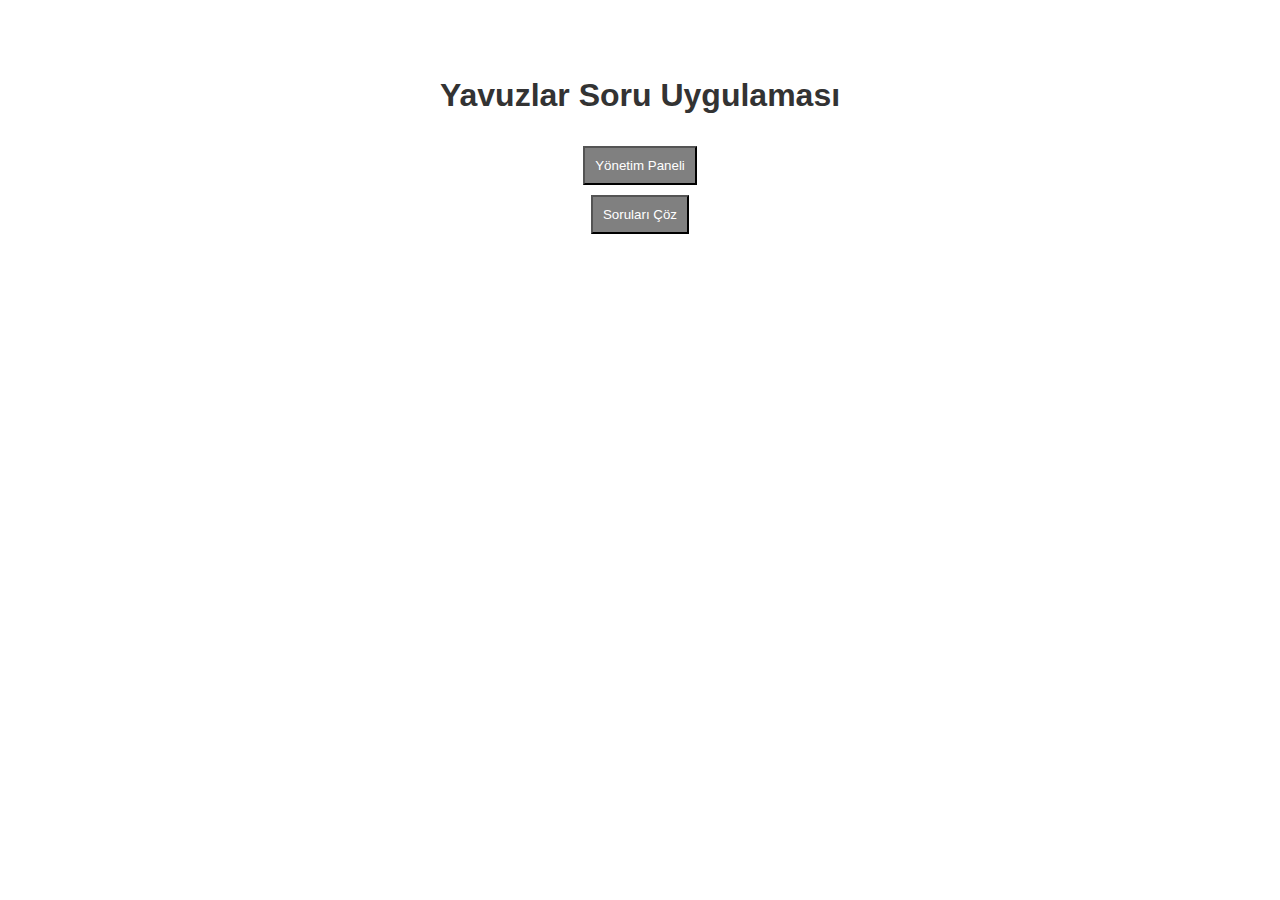
<file: index.html>
<!DOCTYPE html>
<html lang="en">
<head>
    <meta charset="UTF-8">
    <meta name="viewport" content="width=device-width, initial-scale=1.0">
    <link rel="stylesheet" href="style.css">
    <title>Quiz Application</title>
</head>
<body>
    <div class="container">
        <br><br>
        <h1>Yavuzlar Soru Uygulaması</h1>
        <button onclick="location.href='admin.html'">Yönetim Paneli</button><br>
        <button onclick="location.href='quiz.html'">Soruları Çöz</button>
    </div>
</body>
</html>
</file>
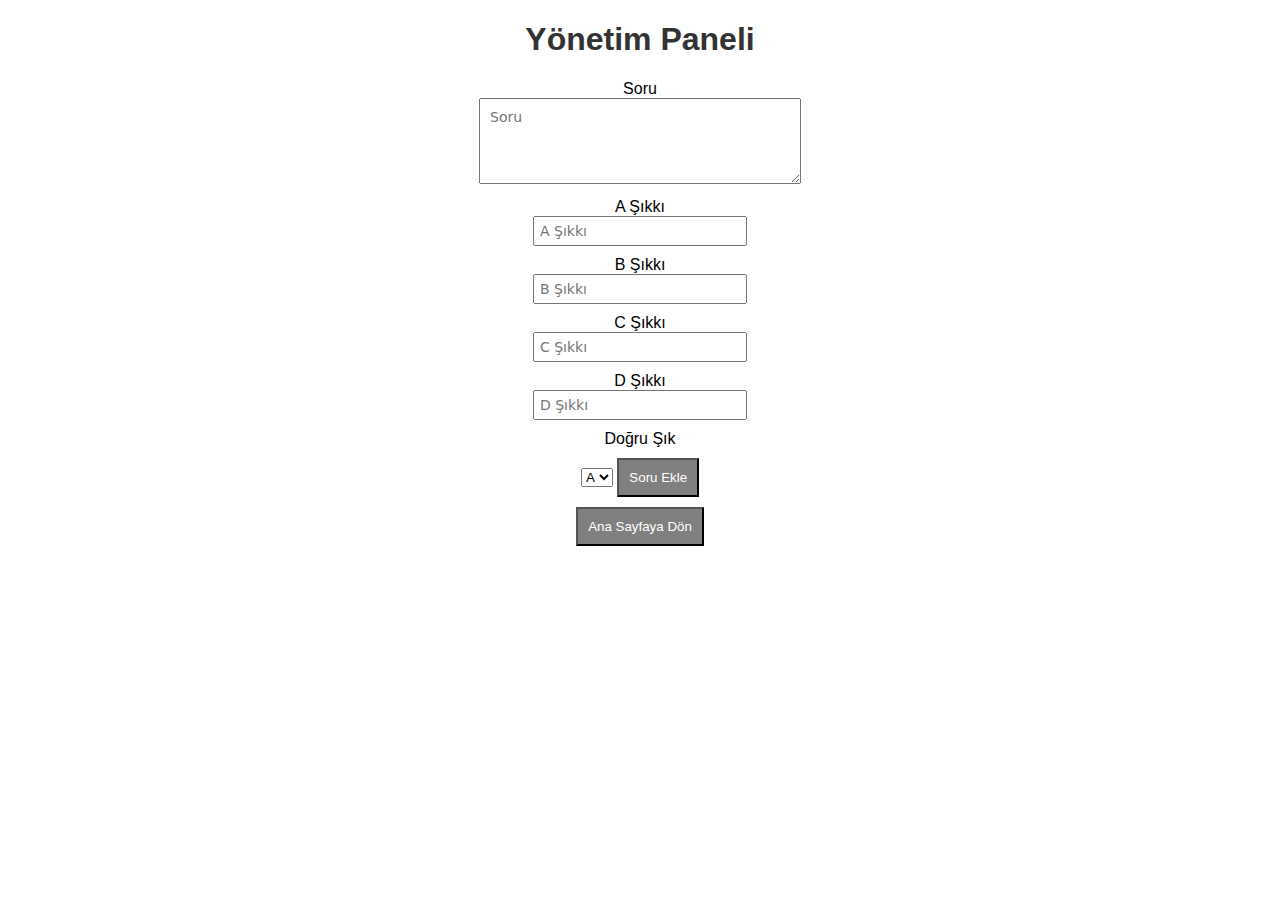
<file: admin.html>
<!DOCTYPE html>
<html lang="en">
<head>
    <meta charset="UTF-8">
    <meta name="viewport" content="width=device-width, initial-scale=1.0">
    <link rel="stylesheet" href="style.css">
    <title>Yönetim Paneli</title>
</head>
<body>
    <div class="container">
        <h1>Yönetim Paneli</h1>

        <form id="question-form">
            <label for="question-text">Soru</label>
            <textarea id="question-text" rows="4" placeholder="Soru" required></textarea>
            
            <label for="option-a">A Şıkkı</label>
            <input type="text" id="option-a" placeholder="A Şıkkı" required>
            
            <label for="option-b">B Şıkkı</label>
            <input type="text" id="option-b" placeholder="B Şıkkı" required>
            
            <label for="option-c">C Şıkkı</label>
            <input type="text" id="option-c" placeholder="C Şıkkı" required>
            
            <label for="option-d">D Şıkkı</label>
            <input type="text" id="option-d" placeholder="D Şıkkı" required>
            
            <label for="correct-option">Doğru Şık</label>
            <select id="correct-option" required>
                <option value="a">A</option>
                <option value="b">B</option>
                <option value="c">C</option>
                <option value="d">D</option>
            </select>
            
            <button type="submit">Soru Ekle</button><br>
            <button onclick="location.href='index.html'">Ana Sayfaya Dön</button>

        </form>

        <ul id="question-list">
        </ul>

    </div>

    <!--<script src="scripts.js"></script>-->
</body>
</html>
</file>
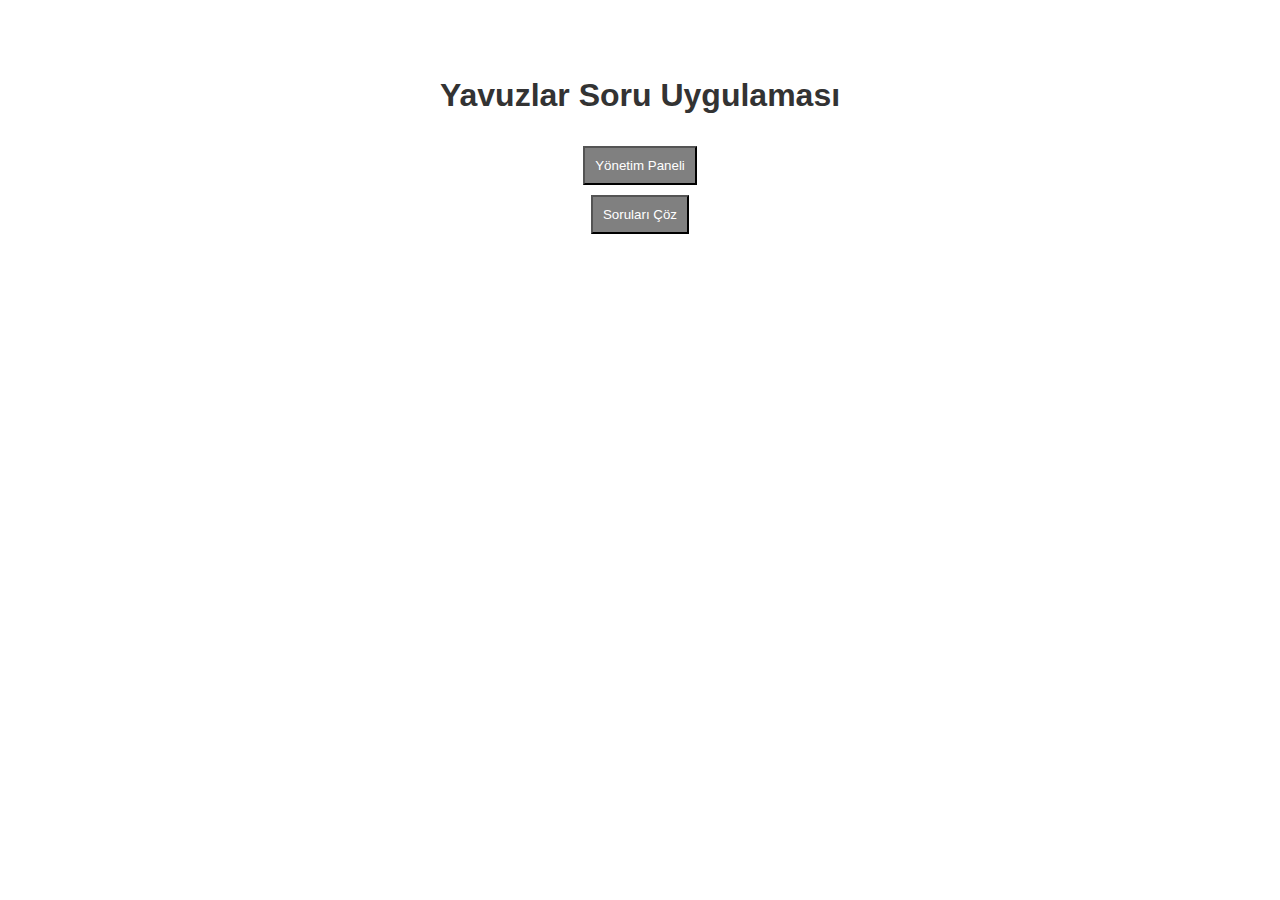
<file: quiz_app/admin.html>
<!DOCTYPE html>
<html lang="en">
<head>
    <meta charset="UTF-8">
    <meta name="viewport" content="width=device-width, initial-scale=1.0">
    <link rel="stylesheet" href="style.css">
    <title>Yönetim Paneli</title>
</head>
<body>
    <div class="container">
        <h1>Yönetim Paneli</h1>

        <form id="question-form">
            <label for="question-text">Soru</label>
            <textarea id="question-text" rows="4" placeholder="Soru" required></textarea>
            
            <label for="option-a">A Şıkkı</label>
            <input type="text" id="option-a" placeholder="A Şıkkı" required>
            
            <label for="option-b">B Şıkkı</label>
            <input type="text" id="option-b" placeholder="B Şıkkı" required>
            
            <label for="option-c">C Şıkkı</label>
            <input type="text" id="option-c" placeholder="C Şıkkı" required>
            
            <label for="option-d">D Şıkkı</label>
            <input type="text" id="option-d" placeholder="D Şıkkı" required>
            
            <label for="correct-option">Doğru Şık</label>
            <select id="correct-option" required>
                <option value="a">A</option>
                <option value="b">B</option>
                <option value="c">C</option>
                <option value="d">D</option>
            </select>
            
            <button type="submit">Soru Ekle</button><br>
            <button onclick="location.href='index.html'">Ana Sayfaya Dön</button>

        </form>

        <ul id="question-list">
        </ul>
        
    </div>

    <script src="scripts.js"></script>
</body>
</html>
</file>
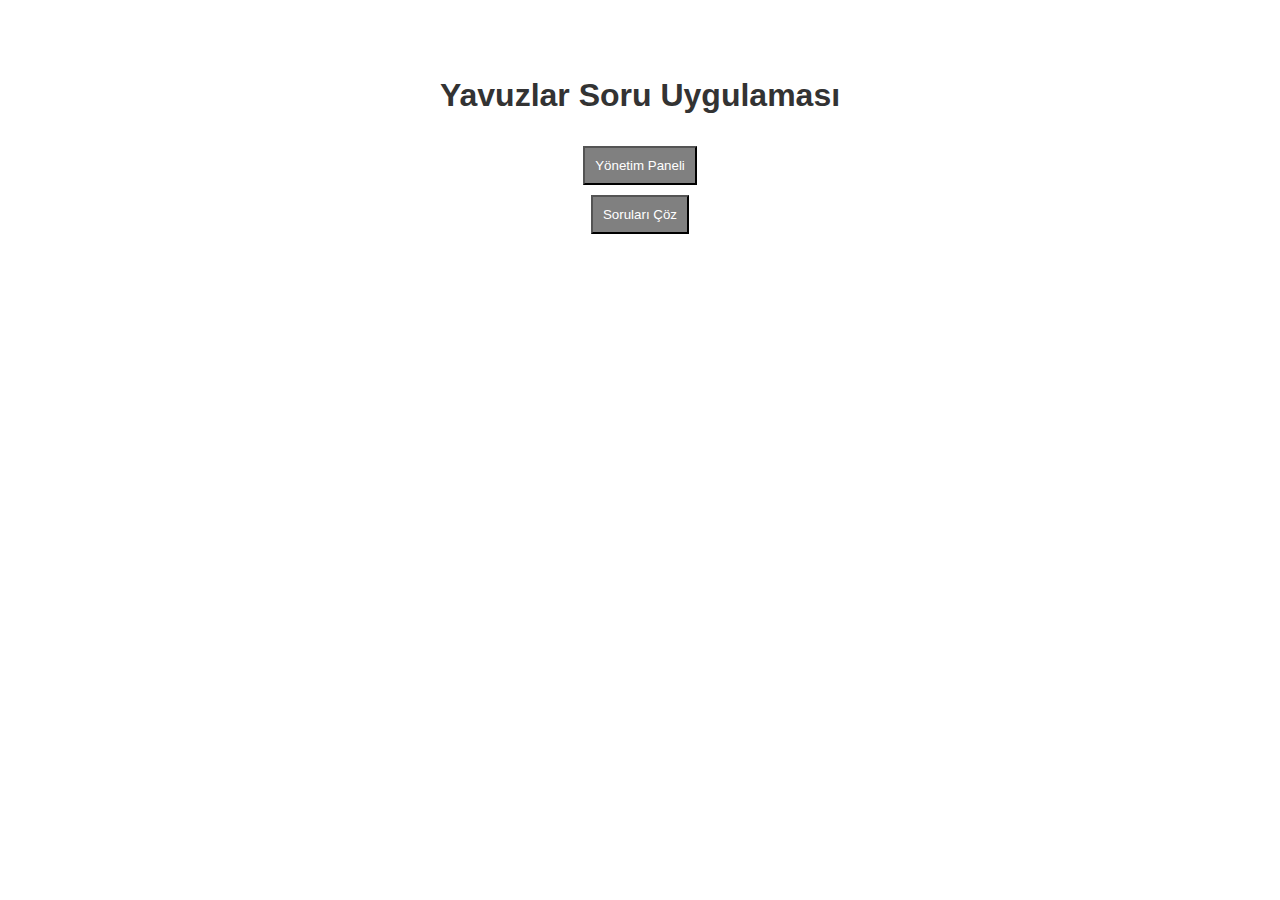
<file: quiz_app/quiz.html>
<!DOCTYPE html>
<html lang="en">
<head>
    <meta charset="UTF-8">
    <meta name="viewport" content="width=device-width, initial-scale=1.0">
    <link rel="stylesheet" href="style.css">
    <title>Quiz</title>
</head>
<body>
    <div class="container">
        <h1>Quiz</h1>
        <div id="question-text-display">
        </div>
        <ul id="options-list">
        </ul>
        <div>Skor: <span id="score-display">0</span></div>
        <button onclick="nextQuestion()">Sonraki Soru</button>
        <button onclick="location.href='index.html'">Ana Sayfaya Dön</button>
    </div>
    
    <script src="scripts.js"></script>
</body>
</html>
</file>
<file: style.css>
body {
    font-family: Arial, sans-serif;
    margin: 20px;
}

.container {
    text-align: center; 
    margin: auto;
    height: auto;
}

button {
    padding: 10px;
    margin-top: 10px;
    color: white;
    background-color: gray;
}

h1 {
    color: #333;
}

form {
    margin-top: 20px;
}

label {
    display: block;
    margin-top: 10px;
}

input {
    padding: 5px;
    width: 200px;
    font-family: system-ui, -apple-system, BlinkMacSystemFont, 'Segoe UI', Roboto, Oxygen, Ubuntu, Cantarell, 'Open Sans', 'Helvetica Neue', sans-serif;
    font-size: 14px;
}

#question-list {
    text-align: center;
}

textarea#question-text {
    width: 300px;
    resize: vertical; 
    padding: 10px; 
    font-family: system-ui, -apple-system, BlinkMacSystemFont, 'Segoe UI', Roboto, Oxygen, Ubuntu, Cantarell, 'Open Sans', 'Helvetica Neue', sans-serif;
    font-size: 14px;
}


#quiz-container {
    margin-top: 20px;
    text-align: center; 
    margin: auto;
    height: auto;
}

#options-list {
    list-style-type: none;
    padding: 0;
    margin: auto;
    width: 500px;
}

#options-list li {
    background: #f0f0f0;
    margin-top: 5px;
    padding: 10px;
    cursor: pointer;
}

#options-list li:hover {
    background: #ddd;
}
</file>
<file: quiz_app/style.css>
body {
    font-family: Arial, sans-serif;
    margin: 20px;
}

.container {
    text-align: center;
    margin: auto;
    height: auto;
}

button {
    padding: 10px;
    margin-top: 10px;
    color: white;
    background-color: gray;
}

h1 {
    color: #333;
}

form {
    margin-top: 20px;
}

label {
    display: block;
    margin-top: 10px;
}

input {
    padding: 5px;
    width: 200px;
    font-family: system-ui, -apple-system, BlinkMacSystemFont, 'Segoe UI', Roboto, Oxygen, Ubuntu, Cantarell, 'Open Sans', 'Helvetica Neue', sans-serif;
    font-size: 14px;
}

#question-list {
    text-align: center;
    list-style-position: inside;
}

textarea#question-text {
    width: 300px;
    resize: vertical;
    padding: 10px;
    font-family: system-ui, -apple-system, BlinkMacSystemFont, 'Segoe UI', Roboto, Oxygen, Ubuntu, Cantarell, 'Open Sans', 'Helvetica Neue', sans-serif;
    font-size: 14px;
}

#quiz-container {
    margin-top: 20px;
    text-align: center;
    margin: auto;
    height: auto;
}

#options-list {
    list-style-type: none;
    padding: 0;
    margin: auto;
    width: 500px;
}

#options-list li {
    background: #f0f0f0;
    margin-top: 5px;
    padding: 10px;
    cursor: pointer;
    text-align: left;
}

#options-list li:hover {
    background: #ddd;
}
</file>
